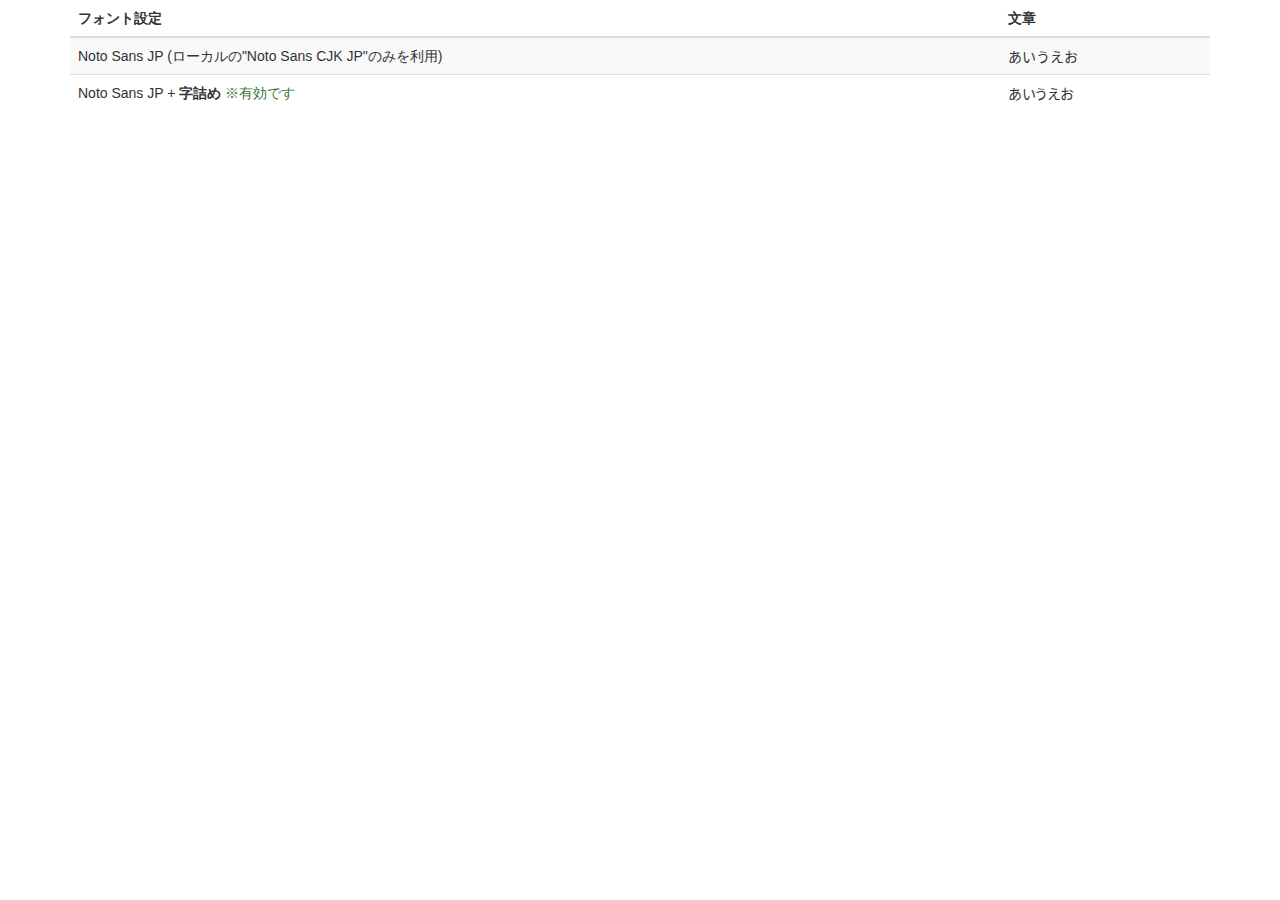
<file: demo2.html>
<!DOCTYPE html>
<html lang="ja">
<head>
<meta charset="utf-8">
<meta name="viewport" content="width=device-width,initial-scale=1">
<title>test</title>
<!-- Bootstrap (ページ整形用) -->
<link rel="stylesheet" href="https://maxcdn.bootstrapcdn.com/bootstrap/3.3.7/css/bootstrap.min.css">
<style>
@font-face {
   font-family: 'Noto Sans JP';
   font-style: normal;
   font-weight: 400;
   /* Webフォントは指定せず、ローカルにあるフォントしか利用しない */
   src: local("Noto Sans CJK JP");
}
.noto {
  font-family: "Noto Sans JP", sans-serif;
  font-weight: 400;
}
.palt {
  font-feature-settings: "palt" on;
}
</style>
</head>
<body>

<div class="container">
  <div class="table-responsive">
    <table class="table table-striped">
      <thead>
        <tr>
          <th>フォント設定</th>
          <th>文章</th>
        </tr>
      </thead>
      <tbody>
        <tr>
          <td>Noto Sans JP (ローカルの"Noto Sans CJK JP"のみを利用)</td>
          <td class="noto">あいうえお</td>
        </tr>
        <tr>
          <td>Noto Sans JP + <strong>字詰め</strong> <span class="text-success">※有効です</span></td>
          <td class="noto palt">あいうえお</td>
        </tr>
      </tbody>
    </table>
  </div>
</div>

</body>
</html>
</file>
